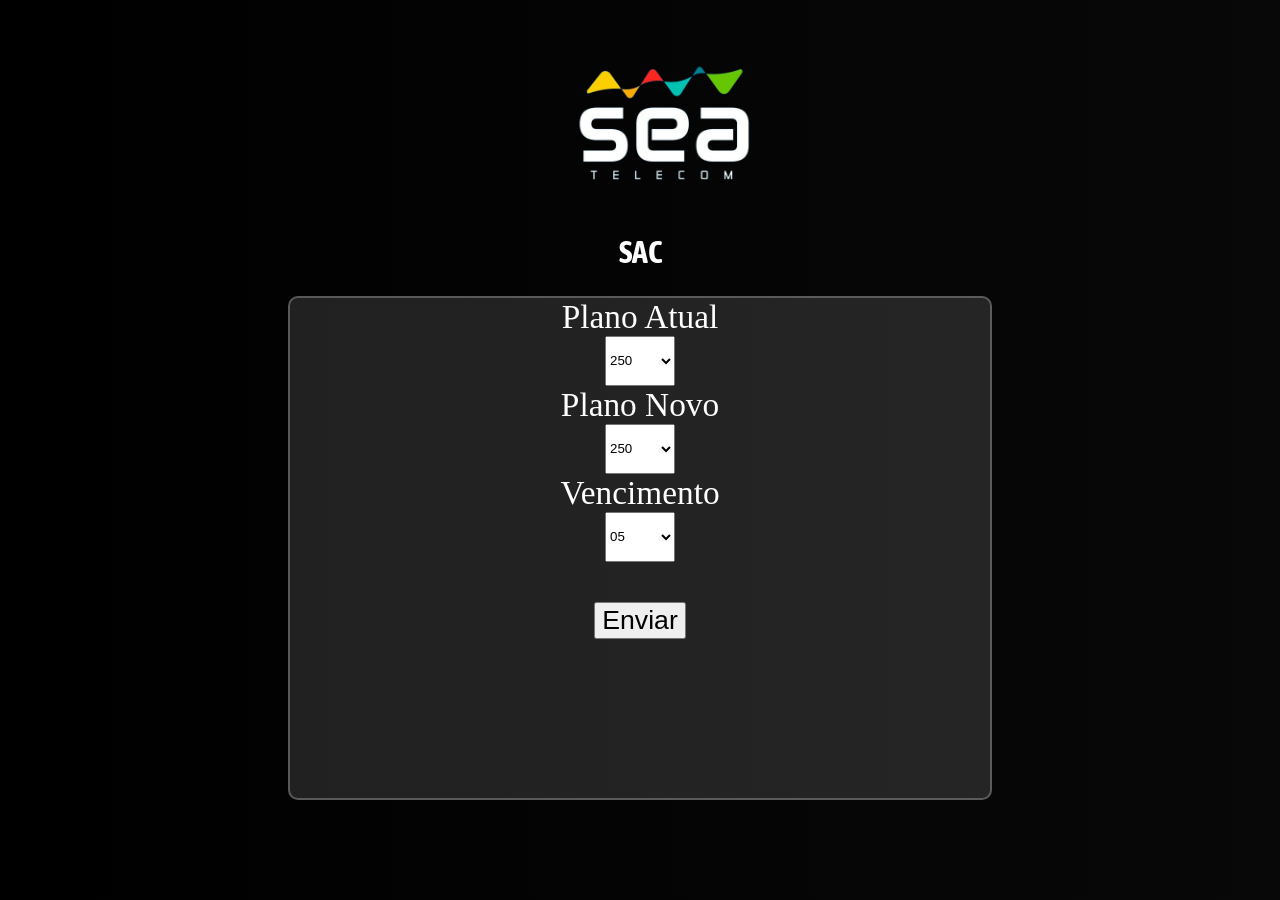
<file: index.html>
<!DOCTYPE html>
<html lang="pt-br">
<head>
    <meta charset="UTF-8">
    <meta name="viewport" content="width=device-width, initial-scale=1.0">
    <link rel="stylesheet" href="estilo/site.css">
    <link rel="preconnect" href="https://fonts.googleapis.com">
<link rel="preconnect" href="https://fonts.gstatic.com" crossorigin>
<link href="https://fonts.googleapis.com/css2?family=Asap+Condensed:ital,wght@0,300;1,300&family=Jost:ital,wght@1,300&family=Literata:ital,opsz,wght@0,7..72,200;0,7..72,300;1,7..72,200&family=Mansalva&family=Poppins:wght@100&display=swap" rel="stylesheet">


    <title> Sea Telecom </title>
    
    </head>
    <body>
        <header class="cabecalho">
        <div class="center">
    <img src="./img/sea2.png"></img>

    </div>
    </header>

    <h1>  SAC  </h1>
    <form>
    <div class="container">

        <div class="calculadora">
           
            <label for="Plano atual" id ="Text1"> Plano Atual </label>
            <select name="pAtual" id = "pa"> 
            <option value="250">250</option> 
            <option value="350">350</option>
            <option value="450">450</option> 
            <option value="500">500</option>  
            <option value="600">600</option>  
            <option value="700">700</option>    
            </select>
            <label for="pNovo" id ="Text1"> Plano Novo </label>
            <select name="pNovo" id = "pn"> 
            <option value="250">250</option> 
            <option value="350">350</option>
            <option value="450">450</option> 
            <option value="500">500</option>  
            <option value="600">600</option>  
            <option value="700">700</option>    
            </select>

    <label for="vencimento" id ="Text1"> Vencimento </label>
    <select name="vencimento" id = "venc"> 
    <option value="5">05</option> 
    <option value="10">10</option>
    <option value="15">15</option> 
    <option value="20">20</option>
    <option value="25">25</option>
    <option value="30">30</option>  
    </select>
   <button class="btnCalcular">Enviar</button>  

         
        </div>
    </div>
</form>
        
    </body>
    </html>
</file>
<file: estilo/site.css>
body {
    color: white;
    background-image: linear-gradient(to right, black,rgb(9, 8, 8));
    font-family: Cambria, Cochin, Georgia, Times, 'Times New Roman', serif;
    border-bottom: 2px;



}


header img {
    width: 240px;
    height: 220px;
    border-radius: 2%;
    margin: 2%;
    


}

h1{
    color: white;
    font-family: 'Asap Condensed', sans-serif;
    text-align: center;
    color: ffffff30;
    margin: 2%;
}

#pa{
    width: 70px;
    height: 50px;
}

#pn{
    width: 70px;
    height: 50px;
}

#venc{
    width: 70px;
    height: 50px;
}

#Text1{
    font-family: font-family: 'Asap Condensed', sans-serif;
    font-size: 25pt;
    
}
.center {
    
    
    font-size: 5%;
    
    width: 200px;
    height: 200px;

}

.cabecalho{
    
    display: flex;
    text-align: center;
    justify-content: center;
    
}



 .calculadora{
    display: flex;
    align-items: center;
    flex-direction: column;
    width: 700px;
    height: 500px;
    max-width: 1000px;    
    border-radius: 10px;
    background: #ffffff20;
    border: 2px solid #ffffff40;
  
}
.calculadora input{
    display: flex;
    width: 200px;
    height: 80px;
    border-radius: 10px;
    margin: 10px;
    border: 2px solid #ffffff10;


}
.btnCalcular{
    background-image: linear-gradient(45deg, #4C4478, #08354D)
    font-family: font-family: 'Jost', sans-serif;
    font-size: 20pt;
    display: flex;
    text-align: center;
    margin-top: 40px;

    
}

.btnCalcular:hover{
    opacity: 0.8;
}


/*
input{
    width: 80%;
    height: 15%;
    border-radius: 20px;
    margin: 10px;
    border: 2px solid #ffffff10;
    

}

    
    
    
}

}
*/

.container {
    display: flex;
    text-align: center;
    justify-content: center;
    

    
    

}
</file>
